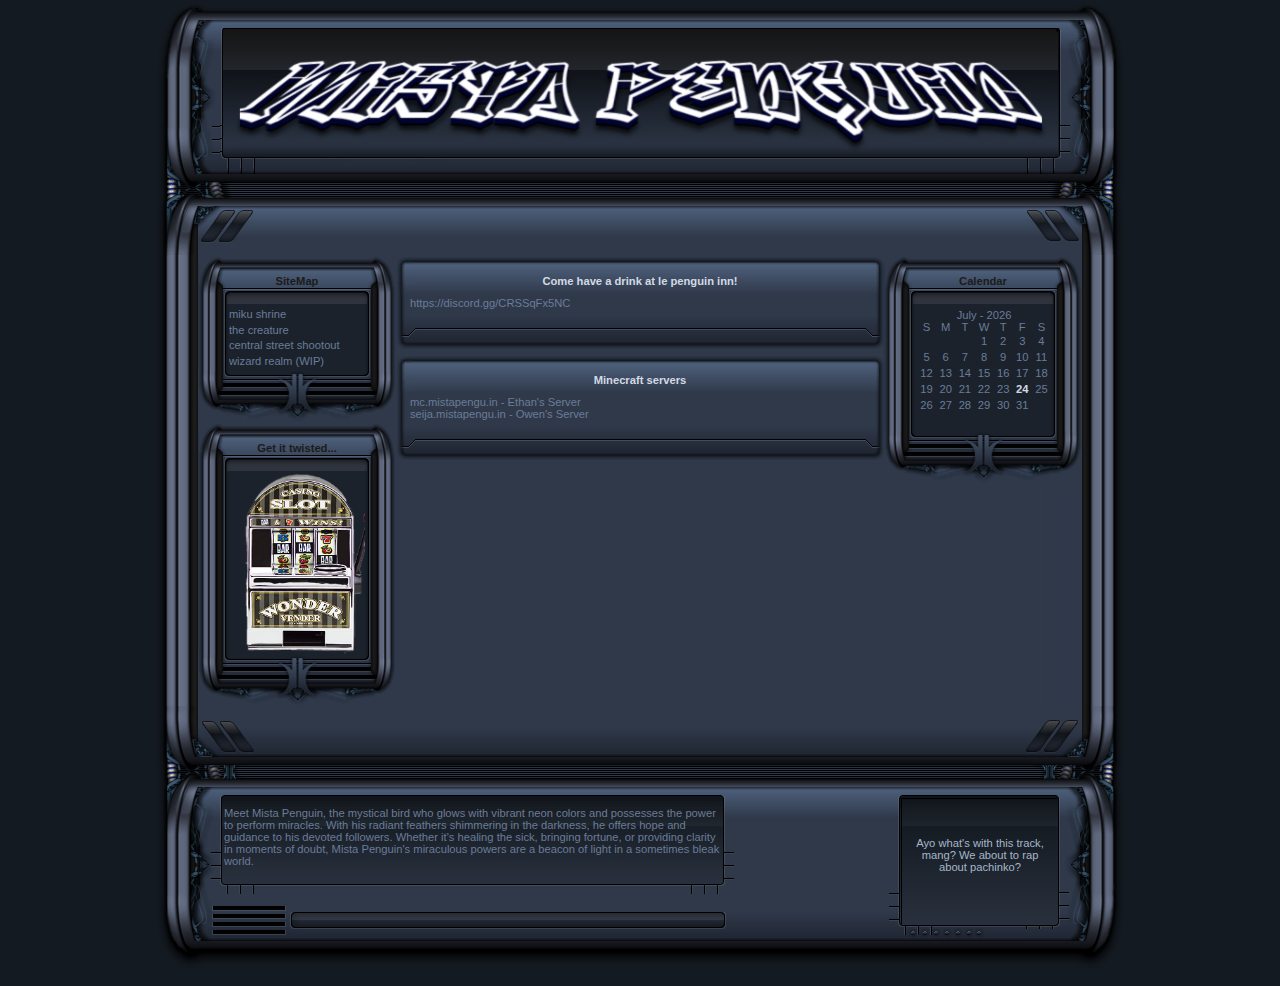
<file: index.html>
<!DOCTYPE html PUBLIC "-//W3C//DTD XHTML 1.0 Transitional//EN" "http://www.w3.org/TR/xhtml1/DTD/xhtml1-transitional.dtd">
<html xmlns="http://www.w3.org/1999/xhtml">

<head>
<meta http-equiv="Content-Type" content="text/html; charset=windows-1252" />

<title>MISTA PENGUIN</title>
<meta name="description" content="" />
<meta name="keywords" content="" />
<meta content="english" name="Language"/>
<meta content="public" http-equiv="cache-control"/>
<meta content="index,follow" name="robots"/>

<meta property="og:url"           content="" />
<meta property="og:type"          content="website" />
<meta property="og:title"         content="" />
<meta property="og:description"   content="" />
<meta property="og:image"         content="" />

<meta name="viewport" content="width-device-width, initial-scale=1.0"/>


<!-- Global site tag (gtag.js) - Google Analytics -->


<!-- CSS FILES -->
<link rel="stylesheet" type="text/css" href="css/nuke-ice.css" />


<!-- JS FILES -->
<script type="text/javascript" src="js/basiccalendar.js"></script>




</head>

<body>

<div id="wrapper">





<div id="banner">

	<div id="banner-edit"></div>
	
</div>





<div id="container">





<div id="col-1">

	

	<div class="NavBox">
		<div class="NavHead">
			<div class="NavHeadInfo">SiteMap</div>
		</div>
		<div class="NavFill">
			<div class="nav-menu">
				<ul>
					<li><a href="/miku.html">miku shrine</a></li>
					<li><a href="/scary.html">the creature</a></li>
					<li><a href="https://soundcloud.com/prodchubbz">central street shootout</a></li>
					<li><a href="/404.html">wizard realm (WIP)</a></li>
				</ul>
			</div>
		</div>
		<div class="NavFooter"></div>
	</div>

	
	
	

	<div class="NavBox">
		<div class="NavHead">
			<div class="NavHeadInfo">Get it twisted...</div>
		</div>
		<div class="NavFill">
			<div class="NavInfo">
			
				<a href="/twisted.html"><img src="images/twisting.png" width="150" height="180"></a>

			</div>
		</div>
		<div class="NavFooter"></div>
	</div>







	

</div>









<div id="col-2">



	<div class="CntBox">
		<div class="CntHead">
			<div class="CntHeadInfo">Come have a drink at le penguin inn!</div>
		</div>
		<div class="CntFill">
			<div class="CntInfo">
				
				<a href="https://discord.gg/CRSSqFx5NC">https://discord.gg/CRSSqFx5NC</a>				

			</div>
		</div>
		<div class="CntFooter"></div>
	</div>

	

	<div class="CntBox">
		<div class="CntHead">
			<div class="CntHeadInfo">Minecraft servers</div>
		</div>
		<div class="CntFill">
			<div class="CntInfo">
				
				<a>mc.mistapengu.in - Ethan's Server<br> seija.mistapengu.in - Owen's Server</a>
				
			</div>
		</div>
		<div class="CntFooter"></div>
	</div>




	<!--
	<div class="CntBox">
		<div class="CntHead">
			<div class="CntHeadInfo">Title Goes Here</div>
		</div>
		<div class="CntFill">
			<div class="CntInfo">
				
				 <p>Info here.....</p>

			</div>
		</div>
		<div class="CntFooter"></div>
	</div>
	-->




</div>









<div id="col-3">



	<div class="NavBox">
		<div class="NavHead">
			<div class="NavHeadInfo">Calendar</div>
		</div>
		<div class="NavFill">
			<div class="NavCal">
				<script type="text/javascript">
						var todaydate=new Date()
						var curmonth=todaydate.getMonth()+1 //get current month (1-12)
						var curyear=todaydate.getFullYear() //get current year
						document.write(buildCal(curmonth ,curyear, "main", "month", "daysofweek", "days", 0));
				</script>
			</div>
		</div>
		<div class="NavFooter"></div>
	</div>



	
	
	<!--
	<div class="NavBox">
		<div class="NavHead">
			<div class="NavHeadInfo">Block Title</div>
		</div>
		<div class="NavFill">
			<div class="NavInfo">
				
				<p>Info here.....</p>
				
			</div>
		</div>
		<div class="NavFooter"></div>
	</div>
	-->
	
	
	



</div>













<div class="clearB"></div>
</div>



<div id="foot">
	
	
	<div id="foot-Info-Left">
	
		<p>Meet Mista Penguin, the mystical bird who glows with vibrant neon colors and possesses the power to perform miracles. With his radiant feathers shimmering in the darkness, he offers hope and guidance to his devoted followers. Whether it's healing the sick, bringing fortune, or providing clarity in moments of doubt, Mista Penguin's miraculous powers are a beacon of light in a sometimes bleak world.</p>
	

	</div>	

	

	

	<div id="foot-Info-Right">
		<script src="js/foot_scroller_edit.js" type="text/javascript"></script>
	</div>	

<div class="clearB"></div>


</div>
</div>
</body>
</html>
</file>
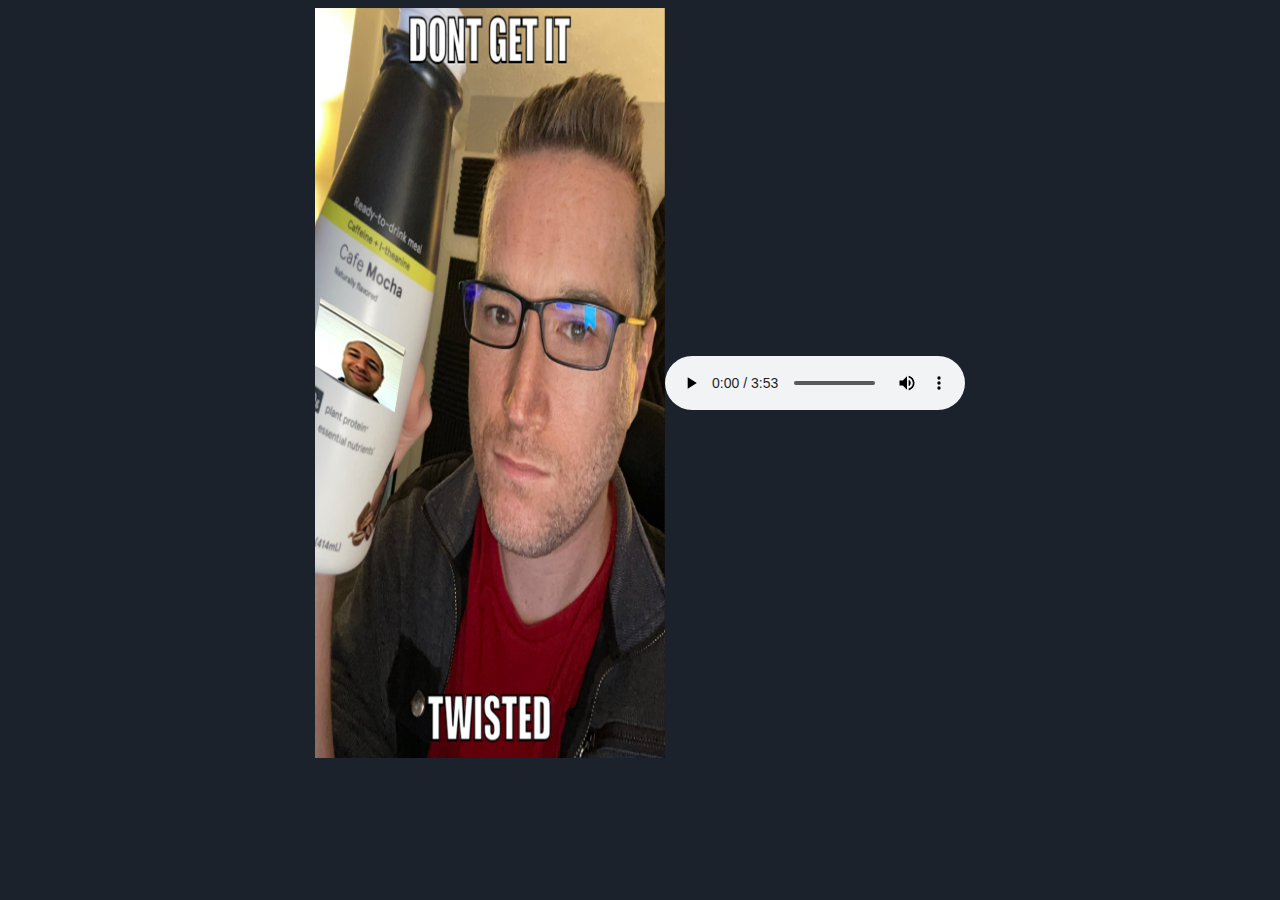
<file: foosball.html>
<!DOCTYPE html>
<html lang="en">
<head>
    <meta charset="UTF-8">
    <meta http-equiv="X-UA-Compatible" content="IE=edge">
    <meta name="viewport" content="width=device-width, initial-scale=1.0">
    <link rel="stylesheet" href="css/mistapenguin.css">
    <title>FOOSBALL!!!</title>
</head>
    <body 
}style="background-image:url('images/happy.png');

    <a href="https://www.youtube.com/watch?v=xfeys7Jfnx8"><img src="images/happy.png" height="750" width="350"></a>
    <audio controls autoplay preload="auto">
        <source src="images/smile.mp3" type="audio/mpeg">   
        </audio>
</body>
</html>
</file>
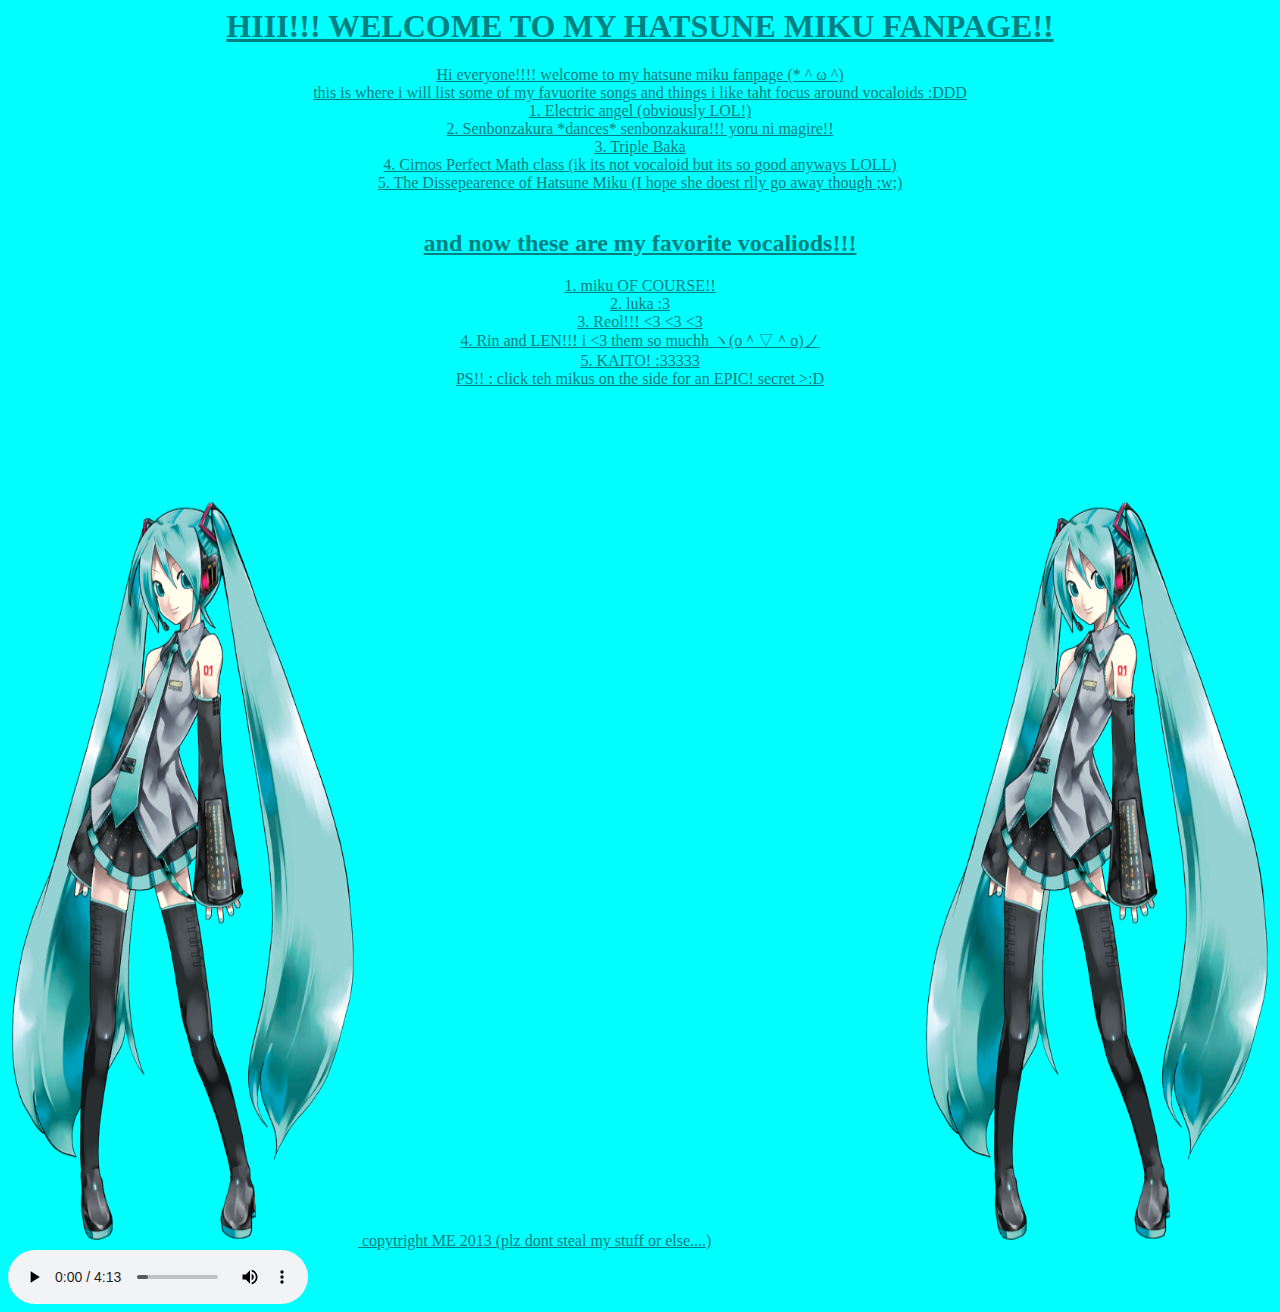
<file: miku.html>
<HTML>
   <TITLE> I <3 Electric Angel </title>
   <body bgcolor="cyan">
      <FONT COLOR="Teal">
      <Body>
         <center>
            <h1>
            <u> HIII!!! WELCOME TO MY HATSUNE MIKU FANPAGE!! 
         </center>
         <center>
            Hi everyone!!!! welcome to my hatsune miku fanpage (* ^ ω ^) <br>
            this is where i will list some of my favuorite songs and things i like taht focus around vocaloids :DDD <br>
            1. Electric angel (obviously LOL!) <br>
            2. Senbonzakura *dances* senbonzakura!!! yoru ni magire!! <br>
            3. Triple Baka <br>
            4. Cirnos Perfect Math class (ik its not vocaloid but its so good anyways LOLL) <br>
            5. The Dissepearence of Hatsune Miku (I hope she doest rlly go away though ;w;)<br>
            <br>
            <h2> and now these are my favorite vocaliods!!! <br> </h2>
            1. miku OF COURSE!! <br>
            2. luka :3 <br>
            3. Reol!!! <3 <3 <3 <br>
            4. Rin and LEN!!! i <3 them so muchh     ヽ(o＾▽＾o)ノ <br>
            5. KAITO! :33333<br>
            PS!! : click teh mikus on the side for an EPIC! secret >:D
         </center>
         <br>
         <br>
         <br>
         <br>
         <br>
         <br>
         <a href=https://www.youtube.com/watch?v=NTtifcooH58><img src="images/miku1.png" height="750" width="350"></a>
         copytright ME 2013 (plz dont steal my stuff or else....)
         <a href=https://www.youtube.com/watch?v=NTtifcooH58><img src="images/miku1.png" height="750" width="350" align="right"></a>
         <audio controls autoplay>
            <source src="images/mikusong.mp3" type="audio/mpeg">
         </audio>
</html>
</file>
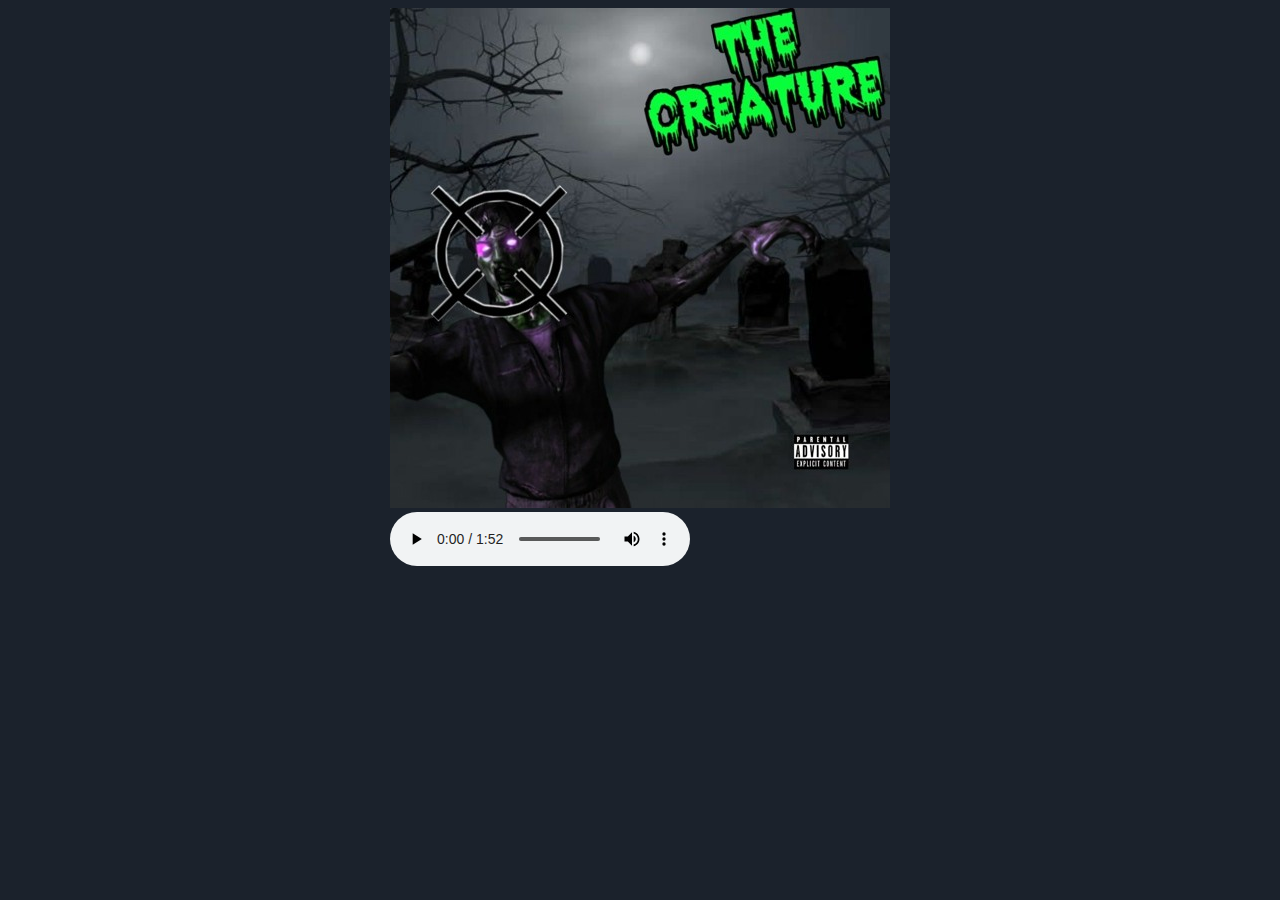
<file: scary.html>
<!DOCTYPE html>
<html lang="en">
<head>
    <meta charset="UTF-8">
    <meta http-equiv="X-UA-Compatible" content="IE=edge">
    <meta name="viewport" content="width=device-width, initial-scale=1.0">
    <link rel="stylesheet" href="css/mistapenguin.css">
    <title>THE CREATURE</title>
</head>
<body>
    <div class="logoBar">
        <img src="images/skxrt.jpg">
        <br>
                         
    
    <audio controls autoplay preload="auto">
        <source src="images/creature.mp3" type="audio/mpeg" align=center>       
    </audio>
</body>
</file>
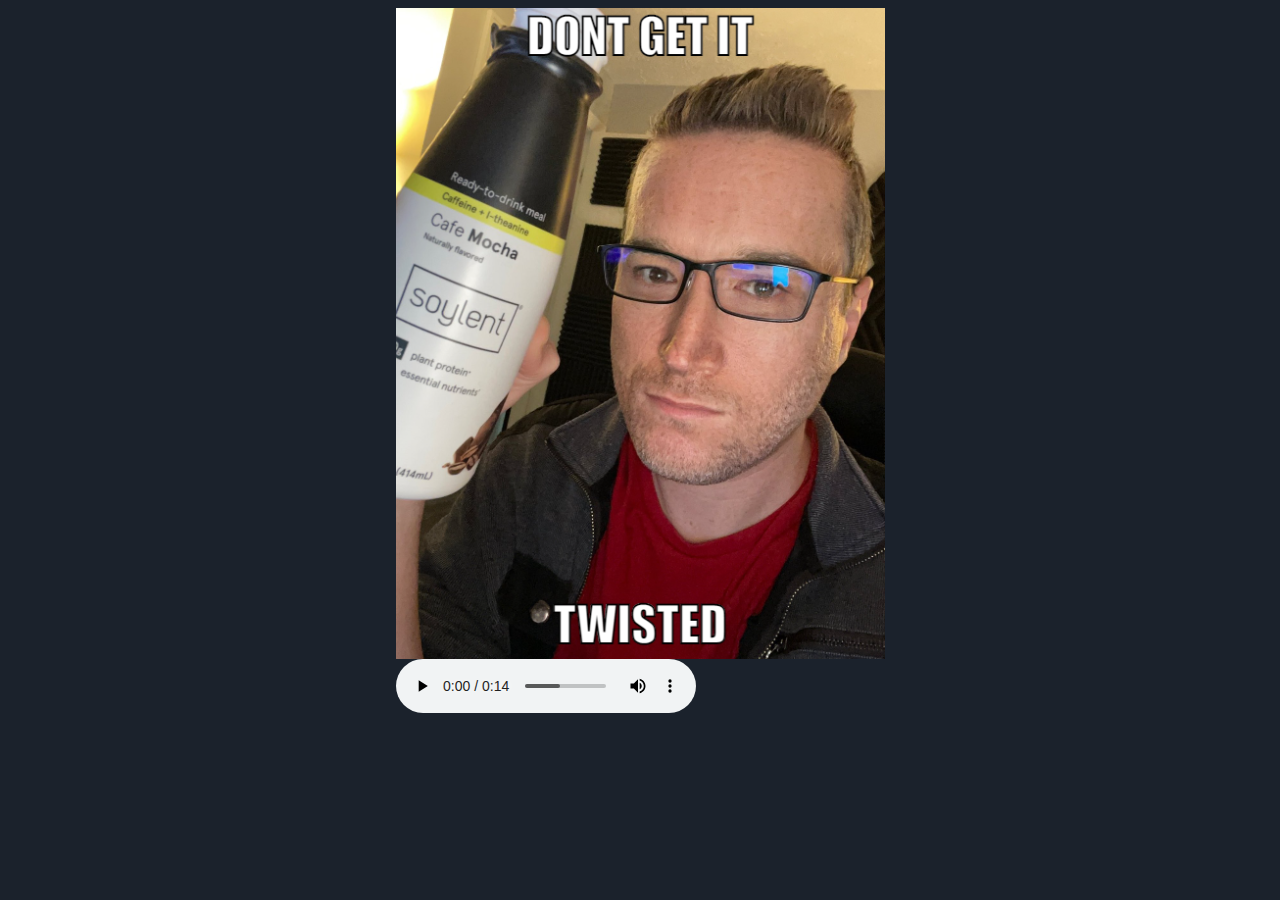
<file: twisted.html>
<!DOCTYPE html>
<html lang="en">
<head>
    <meta charset="UTF-8">
    <meta http-equiv="X-UA-Compatible" content="IE=edge">
    <meta name="viewport" content="width=device-width, initial-scale=1.0">
    <title>TWISTING</title>
    <link rel="stylesheet" href="css/mistapenguin.css">
</head>
<body>
    <div class="logoBar">
        <img src="images/antvenom.png" align="center">
        <br>
                         
    
    <audio controls autoplay preload="auto">
        <source src="images/twisting.mp3" type="audio/mpeg">       
    </audio>

</body>
</html>
</file>
<file: css/nuke-ice.css>
﻿/* Link Style */
a.LINKurl:link {
	color: #6A7C98;
	text-decoration: none;
	font-weight: bold;
}
a.LINKurl:visited {
	color: #6A7C98;
	text-decoration: none;
	font-weight: bold;
}
a.LINKurl:active {
	color: #6A7C98;
	text-decoration: none;
	font-weight: bold;
}
a.LINKurl:hover {
	color: #D3DAE4;
	text-decoration: none;
	font-weight: bold;
}
a:link {
	color: #6A7C98;
	text-decoration: none;
}
a:visited {
	color: #6A7C98;
	text-decoration: none;
}
a:active {
	color: #6A7C98;
	text-decoration: none;
}
a:hover {
	color: #D3DAE4;
	text-decoration: none;
}
/* Body & Containers */
body {
	padding: 0px;
	margin: 0px;
	background-color: #141A21;
	overflow: auto;
	position: relative;
	font-size: .7em;
	font-weight: normal;
	font-family: Verdana, Geneva, Tahoma, sans-serif;
}
#wrapper {
	padding: 0px;
	margin-top: 0px;
	margin-right: auto;
	margin-left: auto;
	width: 980px;
	position: relative;
	overflow: hidden;
	background-image: url('../theme/bdyfill.jpg');
	background-repeat: repeat-y;
}
#banner {
	width: 980px;
	height: 255px;
	position: relative;
	background-image: url('../theme/banner.jpg');
	background-repeat: no-repeat;
	padding: 0px;
	margin: 0px;
	overflow: hidden;
}
#banner-edit {
	width: 840px;
	height: 132px;
	position: relative;
	overflow: hidden;
	padding: 0px;
	margin-top: 28px;
	margin-right: auto;
	margin-left: auto;
	list-style-type: none;
	background-image: url('../theme/banner-face.jpg');
	background-repeat: no-repeat;
	background-position: left top;
}
#container {
	width: 884px;
	position: relative;
	overflow: hidden;
	padding: 0px;
	margin-top: 0px;
	margin-right: auto;
	margin-left: auto;
}
#col-1 {
	padding: 0px;
	margin: 0px;
	width: 198px;
	position: relative;
	overflow: hidden;
	float: left;
}
#col-2 {
	padding: 0px;
	margin: 0px;
	width: 488px;
	position: relative;
	overflow: hidden;
	float: left;
}
#col-3 {
	margin: 0px;
	padding: 0px;
	width: 198px;
	position: relative;
	overflow: hidden;
	float: right;
}
#foot {
	width: 980px;
	height: 280px;
	position: relative;
	overflow: hidden;
	margin: 0px;
	padding: 0px;
	background-image: url('../theme/footer.jpg');
	background-repeat: no-repeat;
}
#foot-Info-Left {
	width: 496px;
	height: 88px;
	position: relative;
	overflow: hidden;
	list-style-type: none;
	padding: 0px;
	margin-top: 90px;
	margin-left: 74px;
	color: #6A7C98;
	float: left;
}
#foot-Marquee {
	padding: 0px;
	width: 426px;
	height: 14px;
	position: relative;
	overflow: hidden;
	text-decoration: none;
	color: #6A7C98;
	float: left;
	margin-left: 145px;
	margin-top: 29px;
}
#foot-Info-Right {
	width: 156px;
	height: 126px;
	position: relative;
	overflow: hidden;
	list-style-type: none;
	padding: 0px;
	margin-top: 92px;
	text-decoration: none;
	color: #6A7C98;
	margin-right: 73px;
	float: right;
	text-align: center;
	vertical-align: top;
}
.clearB {
	clear: both;
}
.clearL {
	clear: left;
}
.clearR {
	clear: right;
}
.NavBox {
	padding: 0px;
	margin: 0px;
	width: 198px;
	position: relative;
	overflow: hidden;
}
.NavHead {
	width: 198px;
	height: 52px;
	position: relative;
	overflow: hidden;
	margin: 0px;
	padding: 0px;
	background-image: url('../theme/navHead.jpg');
	background-repeat: no-repeat;
}
.NavFill {
	background-image: url('../theme/navFill.jpg');
	background-repeat: repeat-y;
	width: 198px;
	position: relative;
	overflow: hidden;
}
.NavFooter {
	background-image: url('../theme/navFooter.jpg');
	background-repeat: no-repeat;
	padding: 0px;
	margin: 0px;
	width: 198px;
	height: 52px;
	position: relative;
	overflow: hidden;
}
.NavInfo {
	padding: 0px;
	margin: 0px auto 0px auto;
	width: 136px;
	position: relative;
	overflow: hidden;
	text-decoration: none;
	color: #6A7C98;
	text-align: center;
}
.NavCal {
	padding: 0px;
	margin: 0px auto 0px auto;
	width: 136px;
	position: relative;
	overflow: hidden;
	text-align: center;
	background-color: #1B222C;
}
.NavHeadInfo {
	margin: 20px auto 0px auto;
	font-weight: bold;
	color: #1b1b1b;
	text-align: center;
	position: relative;
	width: 142px;
	height: 13px;
	overflow: hidden;
	padding: 0px;
}
.CntBox {
	padding: 0px;
	margin: 0px;
	width: 488px;
	position: relative;
	overflow: hidden;
}
.CntHead {
	width: 488px;
	height: 42px;
	position: relative;
	overflow: hidden;
	margin: 0px;
	padding: 0px;
	background-image: url('../theme/cntHead.jpg');
	background-repeat: no-repeat;
}
.CntFill {
	background-image: url('../theme/cntFill.jpg');
	background-repeat: repeat-y;
	width: 488px;
	position: relative;
	overflow: hidden;
}
.CntFooter {
	background-image: url('../theme/cntFooter.jpg');
	background-repeat: no-repeat;
	padding: 0px;
	margin: 0px;
	width: 488px;
	height: 45px;
	position: relative;
	overflow: hidden;
}
.CntInfo {
	padding: 0px;
	margin: 0px auto 0px auto;
	width: 460px;
	position: relative;
	overflow: hidden;
	text-decoration: none;
	color: #6A7C98;
	text-align: left;
}
.CntHeadInfo {
	margin: 20px auto 0px auto;
	color: #D3DAE4;
	font-weight: bold;
	text-align: center;
	padding: 0px;
	width: 420px;
	height: 14px;
	position: relative;
	overflow: hidden;
}
/* Calendar */
.main {
	width: 136px;
	border: 1px solid #1B222C;
	margin-top: 0px;
	margin-right: auto;
	margin-left: auto;
}
.month {
	background-color: #1B222C;
	font: bold;
	color: #6A7C98;
}
.daysofweek {
	background-color: #1B222C;
	font: bold;
	color: #6A7C98;
}
.days {
	color: #6A7C98;
	background-color: #1B222C;
	padding: 2px;
}
.days #today {
	font-weight: bold;
	color: #D3DAE4;
}
.nav-menu {
	padding: 0px;
	margin: 0px auto 0px auto;
	width: 136px;
	position: relative;
	overflow: hidden;
}
.nav-menu ul {
	list-style: none;
	padding: 0;
	margin: 0;
}
.nav-menu li {
	color: #6A7C98;
	text-decoration: none;
	text-align: left;
	padding: 0px;
	margin: 0px;
}
.nav-menu li a {
	line-height: 140%;
	color: #6A7C98;
	text-decoration: none;
	text-align: left;
}
.nav-menu li a:hover {
	line-height: 140%;
	color: #D3DAE4;
	text-decoration: none;
	text-align: left;
}
</file>
<file: css/mistapenguin.css>
#logoBar{
    margin: 0px;
    margin-top: 0px;
    margin-bottom: 0px;
    margin-right: 0px;
    margin-left: 0px;
    
}

body{
    background-color: #1B222C;
    display: flex;
    justify-content: center;
    align-items: center;
}
</file>
